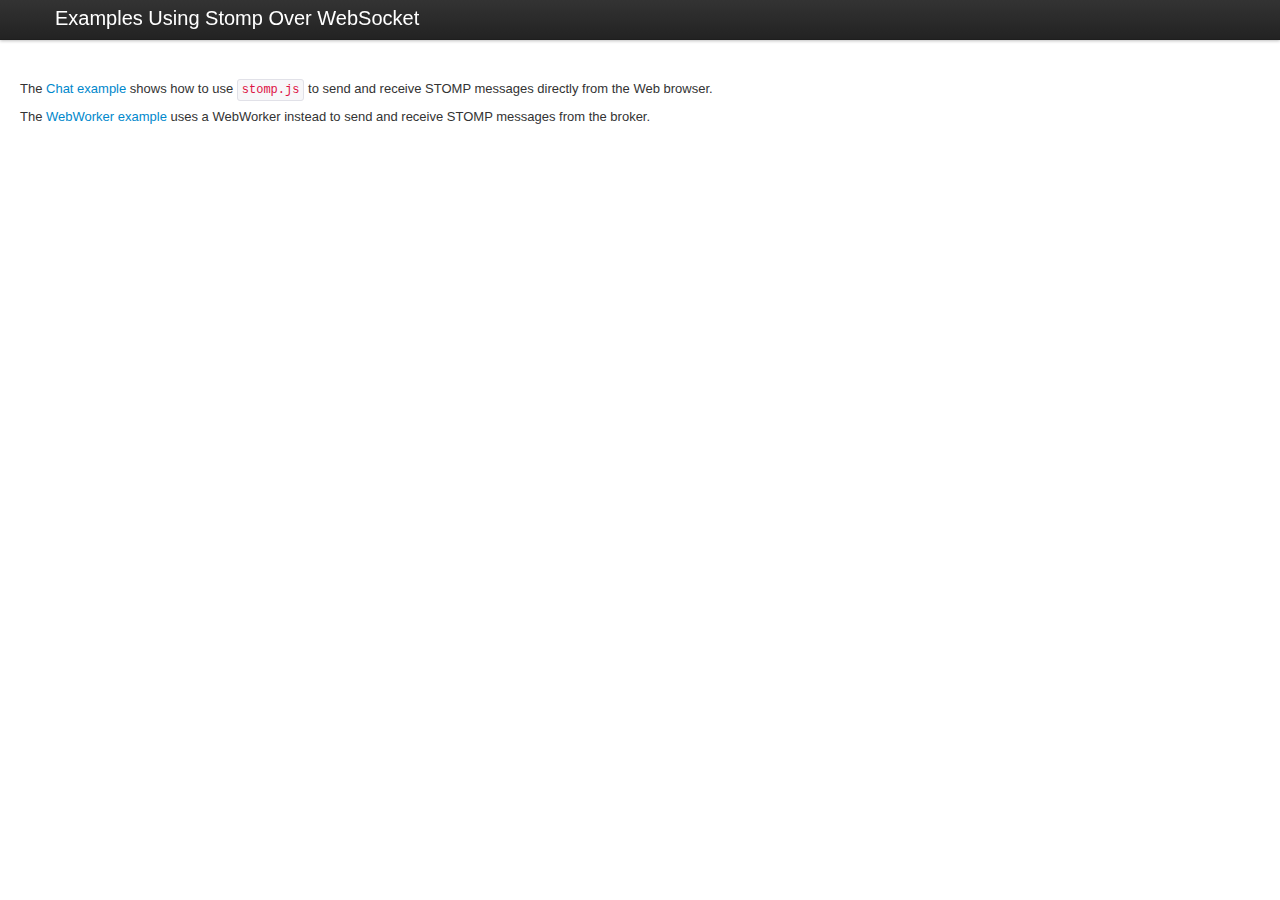
<file: src/main/webapp/bower_components/stomp-websocket/example/index.html>
<!DOCTYPE html>
<html lang="en">
  <head>
    <meta charset="utf-8">
    <title>Examples Using STOMP Over WebSockets</title>
    <!--[if lt IE 9]>
      <script src="http://html5shim.googlecode.com/svn/trunk/html5.js"></script>
    <![endif]-->
    <link href="css/bootstrap.min.css" rel="stylesheet">
    <link href="css/bootstrap.min.responsive.css" rel="stylesheet">
    <style type="text/css">
      body { padding-top: 80px; }
    </style>
  </head>

  <body>
    
    <div class="navbar navbar-fixed-top">
      <div class="navbar-inner">
        <div class="container">
          <a class="brand" href="#">Examples Using Stomp Over WebSocket</a>
        </div>
      </div>
    </div>

    <div class="container-fluid">
      <div class="row-fluid">
        <p>The <a href="/chat/">Chat example</a> shows how to use <code>stomp.js</code> to send and receive STOMP messages directly from the Web browser.</p>
        <p>The <a href="/webworker/">WebWorker example</a> uses a WebWorker instead to send and receive STOMP messages from the broker.</p>
      </div>
    </div>
  </body>
</html>
</file>
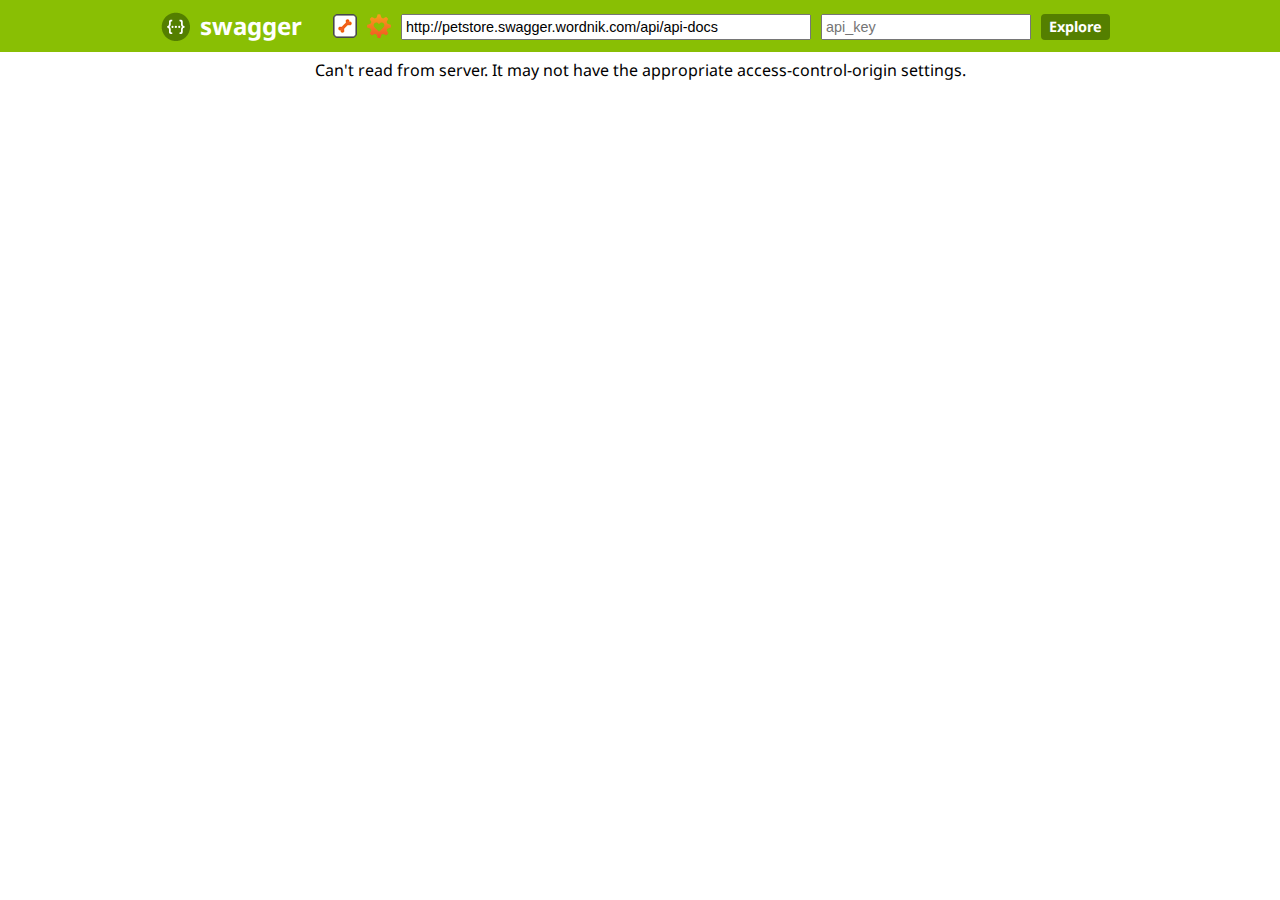
<file: src/main/webapp/bower_components/swagger-ui/dist/index.html>
<!DOCTYPE html>
<html>
<head>
  <title>Swagger UI</title>
  <link href='//fonts.googleapis.com/css?family=Droid+Sans:400,700' rel='stylesheet' type='text/css'/>
  <link href='css/reset.css' media='screen' rel='stylesheet' type='text/css'/>
  <link href='css/screen.css' media='screen' rel='stylesheet' type='text/css'/>
  <link href='css/reset.css' media='print' rel='stylesheet' type='text/css'/>
  <link href='css/screen.css' media='print' rel='stylesheet' type='text/css'/>
  <script type="text/javascript" src="lib/shred.bundle.js"></script>
  <script src='lib/jquery-1.8.0.min.js' type='text/javascript'></script>
  <script src='lib/jquery.slideto.min.js' type='text/javascript'></script>
  <script src='lib/jquery.wiggle.min.js' type='text/javascript'></script>
  <script src='lib/jquery.ba-bbq.min.js' type='text/javascript'></script>
  <script src='lib/handlebars-1.0.0.js' type='text/javascript'></script>
  <script src='lib/underscore-min.js' type='text/javascript'></script>
  <script src='lib/backbone-min.js' type='text/javascript'></script>
  <script src='lib/swagger.js' type='text/javascript'></script>
  <script src='swagger-ui.js' type='text/javascript'></script>
  <script src='lib/highlight.7.3.pack.js' type='text/javascript'></script>

  <!-- enabling this will enable oauth2 implicit scope support -->
  <script src='lib/swagger-oauth.js' type='text/javascript'></script>

  <script type="text/javascript">
    $(function () {
      window.swaggerUi = new SwaggerUi({
      url: "http://petstore.swagger.wordnik.com/api/api-docs",
      dom_id: "swagger-ui-container",
      supportedSubmitMethods: ['get', 'post', 'put', 'delete'],
      onComplete: function(swaggerApi, swaggerUi){
        log("Loaded SwaggerUI");

        if(typeof initOAuth == "function") {
          /*
          initOAuth({
            clientId: "your-client-id",
            realm: "your-realms",
            appName: "your-app-name"
          });
          */
        }
        $('pre code').each(function(i, e) {
          hljs.highlightBlock(e)
        });
      },
      onFailure: function(data) {
        log("Unable to Load SwaggerUI");
      },
      docExpansion: "none",
      sorter : "alpha"
    });

    $('#input_apiKey').change(function() {
      var key = $('#input_apiKey')[0].value;
      log("key: " + key);
      if(key && key.trim() != "") {
        log("added key " + key);
        window.authorizations.add("key", new ApiKeyAuthorization("api_key", key, "query"));
      }
    })
    window.swaggerUi.load();
  });
  </script>
</head>

<body class="swagger-section">
<div id='header'>
  <div class="swagger-ui-wrap">
    <a id="logo" href="http://swagger.wordnik.com">swagger</a>
    <form id='api_selector'>
      <div class='input icon-btn'>
        <img id="show-pet-store-icon" src="images/pet_store_api.png" title="Show Swagger Petstore Example Apis">
      </div>
      <div class='input icon-btn'>
        <img id="show-wordnik-dev-icon" src="images/wordnik_api.png" title="Show Wordnik Developer Apis">
      </div>
      <div class='input'><input placeholder="http://example.com/api" id="input_baseUrl" name="baseUrl" type="text"/></div>
      <div class='input'><input placeholder="api_key" id="input_apiKey" name="apiKey" type="text"/></div>
      <div class='input'><a id="explore" href="#">Explore</a></div>
    </form>
  </div>
</div>

<div id="message-bar" class="swagger-ui-wrap">&nbsp;</div>
<div id="swagger-ui-container" class="swagger-ui-wrap"></div>
</body>
</html>
</file>
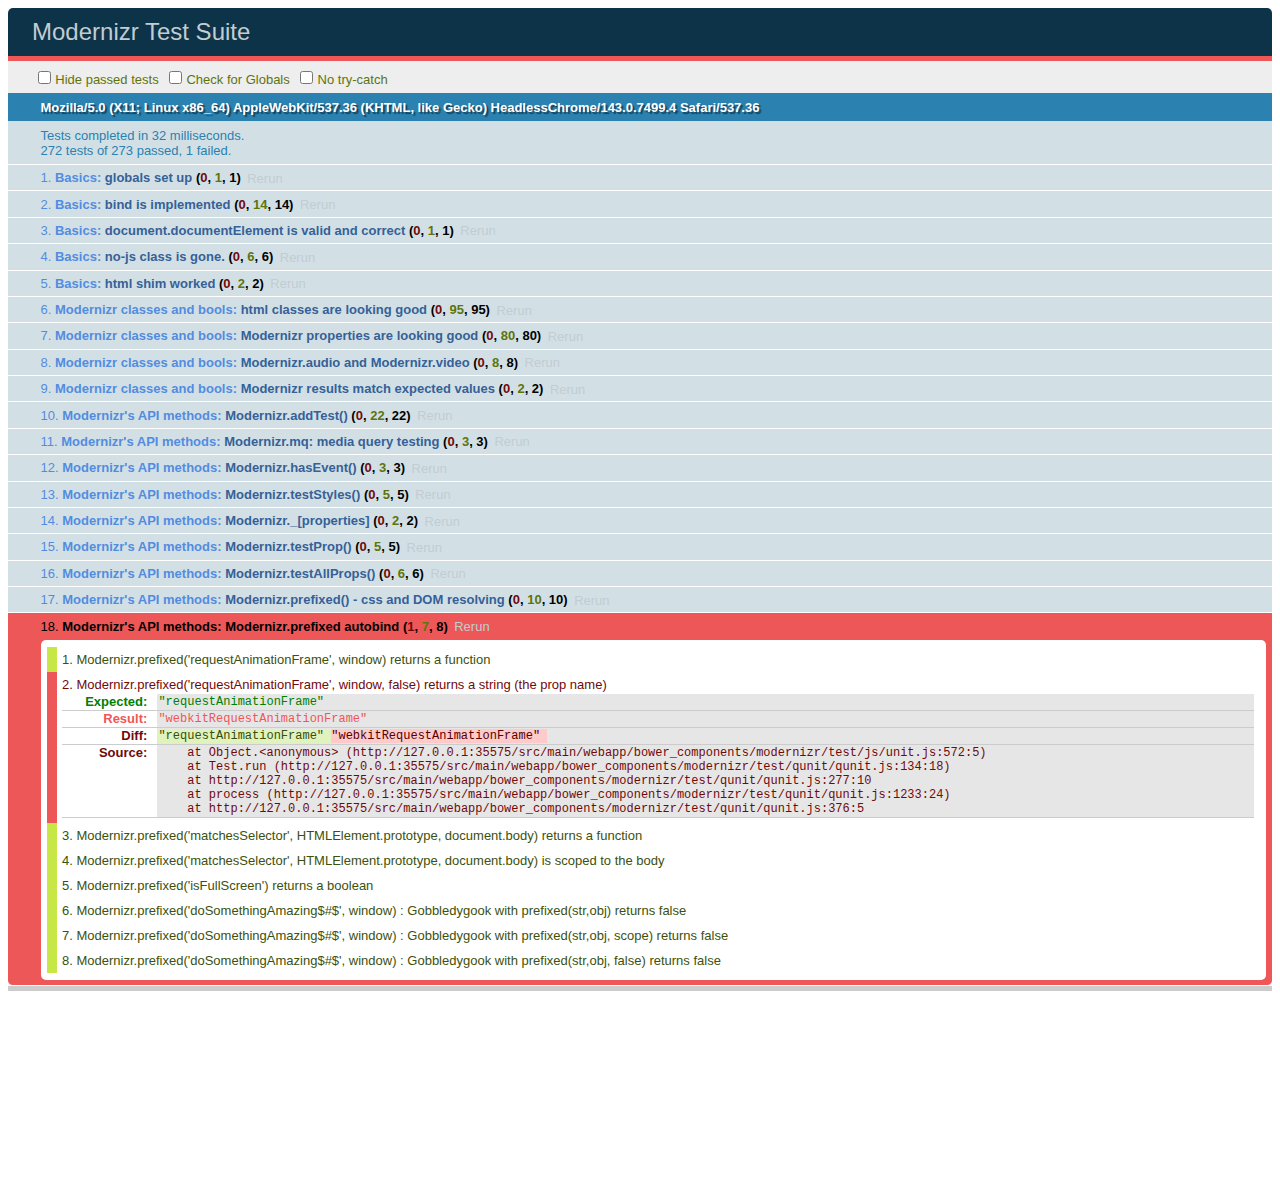
<file: src/main/webapp/bower_components/modernizr/test/basic.html>
<!DOCTYPE html>
<html class="+no-js no-js- no-js i-has-no-js">
<head>
  <meta charset="UTF-8">
  <title>Modernizr Test Suite</title>
  <link rel="stylesheet" href="qunit/qunit.css">
  <style>
     body { margin-bottom: 150px;}
     #testbed { font-family: Helvetica; color: #444; padding-bottom: 100px;}
     #testbed button { margin: 30px; font-size: 13px;}
     .data-notes, .offScreen { display:none;}
     table { width: 100%;}
     tbody tr:nth-child(even) td, tbody tr:nth-child(even) th {  border: 1px solid #ccc; border-left: 0; border-right: 0;}
     table td:nth-child(even), table th:nth-child(even) { background: #e6e6e6;}
     table tbody tr:hover td, table tbody tr:hover th { background: #e1e100!important;}
     td.wrong { background:red!important;}
     #html5section { visibility: hidden; }
     h1 label { display:none;}
     .output { padding: 0 0 0 16px;}
     .output ul { margin: 0;}
     .output li { color: #854747; }
     .output li.yes{color:#090;}
     .output li b{color:#000;}
     .output {font:14px/1.3 Inconsolata,Consolas,monospace;
                    -webkit-column-count: 5;
                       -moz-column-count: 5;
                            column-count: 5;}
      .output + .output { border-top: 5px solid #ccc; }
      textarea { width: 100%; min-height: 75px;}
      #caniusetrigger { font-size: 38px; font-family: monospace; display:block; }
  </style>

  <script src="https://raw.github.com/Modernizr/Modernizr/master/modernizr.js"></script>

  <script>window.Modernizr || document.write('<script src="../modernizr.js"><\/script>')</script>

  <script src="js/lib/polyfills.js"></script>
  <script src="js/lib/detect-global.js"></script>
  
  <script src="qunit/qunit.js"></script>
  <script src="js/lib/jquery-1.7b2.js"></script>
  
  <script src="js/setup.js"></script>
  
  <script src="js/unit.js"></script>
</head>
<body>
  <h1 id="qunit-header">Modernizr Test Suite</h1>
  <h2 id="qunit-banner"></h2>
  <div id="qunit-testrunner-toolbar"></div>
  <h2 id="qunit-userAgent"></h2>

  <ol id="qunit-tests"></ol>

  <div id="mod-output" class=output></div>
  <div id="mod-feattest-output" class=output></div>


  <br>
 
  <section><aside>this is an aside within a section</aside></section>
  
  
</body>
</html>
</file>
<file: src/main/webapp/bower_components/swagger-ui/dist/css/screen.css>
/* Original style from softwaremaniacs.org (c) Ivan Sagalaev <Maniac@SoftwareManiacs.Org> */
.swagger-section pre code {
  display: block;
  padding: 0.5em;
  background: #F0F0F0;
}
.swagger-section pre code,
.swagger-section pre .subst,
.swagger-section pre .tag .title,
.swagger-section pre .lisp .title,
.swagger-section pre .clojure .built_in,
.swagger-section pre .nginx .title {
  color: black;
}
.swagger-section pre .string,
.swagger-section pre .title,
.swagger-section pre .constant,
.swagger-section pre .parent,
.swagger-section pre .tag .value,
.swagger-section pre .rules .value,
.swagger-section pre .rules .value .number,
.swagger-section pre .preprocessor,
.swagger-section pre .ruby .symbol,
.swagger-section pre .ruby .symbol .string,
.swagger-section pre .aggregate,
.swagger-section pre .template_tag,
.swagger-section pre .django .variable,
.swagger-section pre .smalltalk .class,
.swagger-section pre .addition,
.swagger-section pre .flow,
.swagger-section pre .stream,
.swagger-section pre .bash .variable,
.swagger-section pre .apache .tag,
.swagger-section pre .apache .cbracket,
.swagger-section pre .tex .command,
.swagger-section pre .tex .special,
.swagger-section pre .erlang_repl .function_or_atom,
.swagger-section pre .markdown .header {
  color: #800;
}
.swagger-section pre .comment,
.swagger-section pre .annotation,
.swagger-section pre .template_comment,
.swagger-section pre .diff .header,
.swagger-section pre .chunk,
.swagger-section pre .markdown .blockquote {
  color: #888;
}
.swagger-section pre .number,
.swagger-section pre .date,
.swagger-section pre .regexp,
.swagger-section pre .literal,
.swagger-section pre .smalltalk .symbol,
.swagger-section pre .smalltalk .char,
.swagger-section pre .go .constant,
.swagger-section pre .change,
.swagger-section pre .markdown .bullet,
.swagger-section pre .markdown .link_url {
  color: #080;
}
.swagger-section pre .label,
.swagger-section pre .javadoc,
.swagger-section pre .ruby .string,
.swagger-section pre .decorator,
.swagger-section pre .filter .argument,
.swagger-section pre .localvars,
.swagger-section pre .array,
.swagger-section pre .attr_selector,
.swagger-section pre .important,
.swagger-section pre .pseudo,
.swagger-section pre .pi,
.swagger-section pre .doctype,
.swagger-section pre .deletion,
.swagger-section pre .envvar,
.swagger-section pre .shebang,
.swagger-section pre .apache .sqbracket,
.swagger-section pre .nginx .built_in,
.swagger-section pre .tex .formula,
.swagger-section pre .erlang_repl .reserved,
.swagger-section pre .prompt,
.swagger-section pre .markdown .link_label,
.swagger-section pre .vhdl .attribute,
.swagger-section pre .clojure .attribute,
.swagger-section pre .coffeescript .property {
  color: #8888ff;
}
.swagger-section pre .keyword,
.swagger-section pre .id,
.swagger-section pre .phpdoc,
.swagger-section pre .title,
.swagger-section pre .built_in,
.swagger-section pre .aggregate,
.swagger-section pre .css .tag,
.swagger-section pre .javadoctag,
.swagger-section pre .phpdoc,
.swagger-section pre .yardoctag,
.swagger-section pre .smalltalk .class,
.swagger-section pre .winutils,
.swagger-section pre .bash .variable,
.swagger-section pre .apache .tag,
.swagger-section pre .go .typename,
.swagger-section pre .tex .command,
.swagger-section pre .markdown .strong,
.swagger-section pre .request,
.swagger-section pre .status {
  font-weight: bold;
}
.swagger-section pre .markdown .emphasis {
  font-style: italic;
}
.swagger-section pre .nginx .built_in {
  font-weight: normal;
}
.swagger-section pre .coffeescript .javascript,
.swagger-section pre .javascript .xml,
.swagger-section pre .tex .formula,
.swagger-section pre .xml .javascript,
.swagger-section pre .xml .vbscript,
.swagger-section pre .xml .css,
.swagger-section pre .xml .cdata {
  opacity: 0.5;
}
.swagger-section .swagger-ui-wrap {
  line-height: 1;
  font-family: "Droid Sans", sans-serif;
  max-width: 960px;
  margin-left: auto;
  margin-right: auto;
}
.swagger-section .swagger-ui-wrap b,
.swagger-section .swagger-ui-wrap strong {
  font-family: "Droid Sans", sans-serif;
  font-weight: bold;
}
.swagger-section .swagger-ui-wrap q,
.swagger-section .swagger-ui-wrap blockquote {
  quotes: none;
}
.swagger-section .swagger-ui-wrap p {
  line-height: 1.4em;
  padding: 0 0 10px;
  color: #333333;
}
.swagger-section .swagger-ui-wrap q:before,
.swagger-section .swagger-ui-wrap q:after,
.swagger-section .swagger-ui-wrap blockquote:before,
.swagger-section .swagger-ui-wrap blockquote:after {
  content: none;
}
.swagger-section .swagger-ui-wrap .heading_with_menu h1,
.swagger-section .swagger-ui-wrap .heading_with_menu h2,
.swagger-section .swagger-ui-wrap .heading_with_menu h3,
.swagger-section .swagger-ui-wrap .heading_with_menu h4,
.swagger-section .swagger-ui-wrap .heading_with_menu h5,
.swagger-section .swagger-ui-wrap .heading_with_menu h6 {
  display: block;
  clear: none;
  float: left;
  -moz-box-sizing: border-box;
  -webkit-box-sizing: border-box;
  -ms-box-sizing: border-box;
  box-sizing: border-box;
  width: 60%;
}
.swagger-section .swagger-ui-wrap table {
  border-collapse: collapse;
  border-spacing: 0;
}
.swagger-section .swagger-ui-wrap table thead tr th {
  padding: 5px;
  font-size: 0.9em;
  color: #666666;
  border-bottom: 1px solid #999999;
}
.swagger-section .swagger-ui-wrap table tbody tr:last-child td {
  border-bottom: none;
}
.swagger-section .swagger-ui-wrap table tbody tr.offset {
  background-color: #f0f0f0;
}
.swagger-section .swagger-ui-wrap table tbody tr td {
  padding: 6px;
  font-size: 0.9em;
  border-bottom: 1px solid #cccccc;
  vertical-align: top;
  line-height: 1.3em;
}
.swagger-section .swagger-ui-wrap ol {
  margin: 0px 0 10px;
  padding: 0 0 0 18px;
  list-style-type: decimal;
}
.swagger-section .swagger-ui-wrap ol li {
  padding: 5px 0px;
  font-size: 0.9em;
  color: #333333;
}
.swagger-section .swagger-ui-wrap ol,
.swagger-section .swagger-ui-wrap ul {
  list-style: none;
}
.swagger-section .swagger-ui-wrap h1 a,
.swagger-section .swagger-ui-wrap h2 a,
.swagger-section .swagger-ui-wrap h3 a,
.swagger-section .swagger-ui-wrap h4 a,
.swagger-section .swagger-ui-wrap h5 a,
.swagger-section .swagger-ui-wrap h6 a {
  text-decoration: none;
}
.swagger-section .swagger-ui-wrap h1 a:hover,
.swagger-section .swagger-ui-wrap h2 a:hover,
.swagger-section .swagger-ui-wrap h3 a:hover,
.swagger-section .swagger-ui-wrap h4 a:hover,
.swagger-section .swagger-ui-wrap h5 a:hover,
.swagger-section .swagger-ui-wrap h6 a:hover {
  text-decoration: underline;
}
.swagger-section .swagger-ui-wrap h1 span.divider,
.swagger-section .swagger-ui-wrap h2 span.divider,
.swagger-section .swagger-ui-wrap h3 span.divider,
.swagger-section .swagger-ui-wrap h4 span.divider,
.swagger-section .swagger-ui-wrap h5 span.divider,
.swagger-section .swagger-ui-wrap h6 span.divider {
  color: #aaaaaa;
}
.swagger-section .swagger-ui-wrap a {
  color: #547f00;
}
.swagger-section .swagger-ui-wrap a img {
  border: none;
}
.swagger-section .swagger-ui-wrap article,
.swagger-section .swagger-ui-wrap aside,
.swagger-section .swagger-ui-wrap details,
.swagger-section .swagger-ui-wrap figcaption,
.swagger-section .swagger-ui-wrap figure,
.swagger-section .swagger-ui-wrap footer,
.swagger-section .swagger-ui-wrap header,
.swagger-section .swagger-ui-wrap hgroup,
.swagger-section .swagger-ui-wrap menu,
.swagger-section .swagger-ui-wrap nav,
.swagger-section .swagger-ui-wrap section,
.swagger-section .swagger-ui-wrap summary {
  display: block;
}
.swagger-section .swagger-ui-wrap pre {
  font-family: "Anonymous Pro", "Menlo", "Consolas", "Bitstream Vera Sans Mono", "Courier New", monospace;
  background-color: #fcf6db;
  border: 1px solid #e5e0c6;
  padding: 10px;
}
.swagger-section .swagger-ui-wrap pre code {
  line-height: 1.6em;
  background: none;
}
.swagger-section .swagger-ui-wrap .content > .content-type > div > label {
  clear: both;
  display: block;
  color: #0F6AB4;
  font-size: 1.1em;
  margin: 0;
  padding: 15px 0 5px;
}
.swagger-section .swagger-ui-wrap .content pre {
  font-size: 12px;
  margin-top: 5px;
  padding: 5px;
}
.swagger-section .swagger-ui-wrap .icon-btn {
  cursor: pointer;
}
.swagger-section .swagger-ui-wrap .info_title {
  padding-bottom: 10px;
  font-weight: bold;
  font-size: 25px;
}
.swagger-section .swagger-ui-wrap p.big,
.swagger-section .swagger-ui-wrap div.big p {
  font-size: 1em;
  margin-bottom: 10px;
}
.swagger-section .swagger-ui-wrap form.fullwidth ol li.string input,
.swagger-section .swagger-ui-wrap form.fullwidth ol li.url input,
.swagger-section .swagger-ui-wrap form.fullwidth ol li.text textarea,
.swagger-section .swagger-ui-wrap form.fullwidth ol li.numeric input {
  width: 500px !important;
}
.swagger-section .swagger-ui-wrap .info_license {
  padding-bottom: 5px;
}
.swagger-section .swagger-ui-wrap .info_tos {
  padding-bottom: 5px;
}
.swagger-section .swagger-ui-wrap .message-fail {
  color: #cc0000;
}
.swagger-section .swagger-ui-wrap .info_contact {
  padding-bottom: 5px;
}
.swagger-section .swagger-ui-wrap .info_description {
  padding-bottom: 10px;
  font-size: 15px;
}
.swagger-section .swagger-ui-wrap .markdown ol li,
.swagger-section .swagger-ui-wrap .markdown ul li {
  padding: 3px 0px;
  line-height: 1.4em;
  color: #333333;
}
.swagger-section .swagger-ui-wrap form.formtastic fieldset.inputs ol li.string input,
.swagger-section .swagger-ui-wrap form.formtastic fieldset.inputs ol li.url input,
.swagger-section .swagger-ui-wrap form.formtastic fieldset.inputs ol li.numeric input {
  display: block;
  padding: 4px;
  width: auto;
  clear: both;
}
.swagger-section .swagger-ui-wrap form.formtastic fieldset.inputs ol li.string input.title,
.swagger-section .swagger-ui-wrap form.formtastic fieldset.inputs ol li.url input.title,
.swagger-section .swagger-ui-wrap form.formtastic fieldset.inputs ol li.numeric input.title {
  font-size: 1.3em;
}
.swagger-section .swagger-ui-wrap table.fullwidth {
  width: 100%;
}
.swagger-section .swagger-ui-wrap .model-signature {
  font-family: "Droid Sans", sans-serif;
  font-size: 1em;
  line-height: 1.5em;
}
.swagger-section .swagger-ui-wrap .model-signature .signature-nav a {
  text-decoration: none;
  color: #AAA;
}
.swagger-section .swagger-ui-wrap .model-signature .signature-nav a:hover {
  text-decoration: underline;
  color: black;
}
.swagger-section .swagger-ui-wrap .model-signature .signature-nav .selected {
  color: black;
  text-decoration: none;
}
.swagger-section .swagger-ui-wrap .model-signature .propType {
  color: #5555aa;
}
.swagger-section .swagger-ui-wrap .model-signature pre:hover {
  background-color: #ffffdd;
}
.swagger-section .swagger-ui-wrap .model-signature pre {
  font-size: .85em;
  line-height: 1.2em;
  overflow: auto;
  max-height: 200px;
  cursor: pointer;
}
.swagger-section .swagger-ui-wrap .model-signature ul.signature-nav {
  display: block;
  margin: 0;
  padding: 0;
}
.swagger-section .swagger-ui-wrap .model-signature ul.signature-nav li:last-child {
  padding-right: 0;
  border-right: none;
}
.swagger-section .swagger-ui-wrap .model-signature ul.signature-nav li {
  float: left;
  margin: 0 5px 5px 0;
  padding: 2px 5px 2px 0;
  border-right: 1px solid #ddd;
}
.swagger-section .swagger-ui-wrap .model-signature .propOpt {
  color: #555;
}
.swagger-section .swagger-ui-wrap .model-signature .snippet small {
  font-size: 0.75em;
}
.swagger-section .swagger-ui-wrap .model-signature .propOptKey {
  font-style: italic;
}
.swagger-section .swagger-ui-wrap .model-signature .description .strong {
  font-weight: bold;
  color: #000;
  font-size: .9em;
}
.swagger-section .swagger-ui-wrap .model-signature .description div {
  font-size: 0.9em;
  line-height: 1.5em;
  margin-left: 1em;
}
.swagger-section .swagger-ui-wrap .model-signature .description .stronger {
  font-weight: bold;
  color: #000;
}
.swagger-section .swagger-ui-wrap .model-signature .propName {
  font-weight: bold;
}
.swagger-section .swagger-ui-wrap .model-signature .signature-container {
  clear: both;
}
.swagger-section .swagger-ui-wrap .body-textarea {
  width: 300px;
  height: 100px;
  border: 1px solid #aaa;
}
.swagger-section .swagger-ui-wrap .markdown p code,
.swagger-section .swagger-ui-wrap .markdown li code {
  font-family: "Anonymous Pro", "Menlo", "Consolas", "Bitstream Vera Sans Mono", "Courier New", monospace;
  background-color: #f0f0f0;
  color: black;
  padding: 1px 3px;
}
.swagger-section .swagger-ui-wrap .required {
  font-weight: bold;
}
.swagger-section .swagger-ui-wrap input.parameter {
  width: 300px;
  border: 1px solid #aaa;
}
.swagger-section .swagger-ui-wrap h1 {
  color: black;
  font-size: 1.5em;
  line-height: 1.3em;
  padding: 10px 0 10px 0;
  font-family: "Droid Sans", sans-serif;
  font-weight: bold;
}
.swagger-section .swagger-ui-wrap .heading_with_menu {
  float: none;
  clear: both;
  overflow: hidden;
  display: block;
}
.swagger-section .swagger-ui-wrap .heading_with_menu ul {
  display: block;
  clear: none;
  float: right;
  -moz-box-sizing: border-box;
  -webkit-box-sizing: border-box;
  -ms-box-sizing: border-box;
  box-sizing: border-box;
  margin-top: 10px;
}
.swagger-section .swagger-ui-wrap h2 {
  color: black;
  font-size: 1.3em;
  padding: 10px 0 10px 0;
}
.swagger-section .swagger-ui-wrap h2 a {
  color: black;
}
.swagger-section .swagger-ui-wrap h2 span.sub {
  font-size: 0.7em;
  color: #999999;
  font-style: italic;
}
.swagger-section .swagger-ui-wrap h2 span.sub a {
  color: #777777;
}
.swagger-section .swagger-ui-wrap span.weak {
  color: #666666;
}
.swagger-section .swagger-ui-wrap .message-success {
  color: #89BF04;
}
.swagger-section .swagger-ui-wrap caption,
.swagger-section .swagger-ui-wrap th,
.swagger-section .swagger-ui-wrap td {
  text-align: left;
  font-weight: normal;
  vertical-align: middle;
}
.swagger-section .swagger-ui-wrap .code {
  font-family: "Anonymous Pro", "Menlo", "Consolas", "Bitstream Vera Sans Mono", "Courier New", monospace;
}
.swagger-section .swagger-ui-wrap form.formtastic fieldset.inputs ol li.text textarea {
  font-family: "Droid Sans", sans-serif;
  height: 250px;
  padding: 4px;
  display: block;
  clear: both;
}
.swagger-section .swagger-ui-wrap form.formtastic fieldset.inputs ol li.select select {
  display: block;
  clear: both;
}
.swagger-section .swagger-ui-wrap form.formtastic fieldset.inputs ol li.boolean {
  float: none;
  clear: both;
  overflow: hidden;
  display: block;
}
.swagger-section .swagger-ui-wrap form.formtastic fieldset.inputs ol li.boolean label {
  display: block;
  float: left;
  clear: none;
  margin: 0;
  padding: 0;
}
.swagger-section .swagger-ui-wrap form.formtastic fieldset.inputs ol li.boolean input {
  display: block;
  float: left;
  clear: none;
  margin: 0 5px 0 0;
}
.swagger-section .swagger-ui-wrap form.formtastic fieldset.inputs ol li.required label {
  color: black;
}
.swagger-section .swagger-ui-wrap form.formtastic fieldset.inputs ol li label {
  display: block;
  clear: both;
  width: auto;
  padding: 0 0 3px;
  color: #666666;
}
.swagger-section .swagger-ui-wrap form.formtastic fieldset.inputs ol li label abbr {
  padding-left: 3px;
  color: #888888;
}
.swagger-section .swagger-ui-wrap form.formtastic fieldset.inputs ol li p.inline-hints {
  margin-left: 0;
  font-style: italic;
  font-size: 0.9em;
  margin: 0;
}
.swagger-section .swagger-ui-wrap form.formtastic fieldset.buttons {
  margin: 0;
  padding: 0;
}
.swagger-section .swagger-ui-wrap span.blank,
.swagger-section .swagger-ui-wrap span.empty {
  color: #888888;
  font-style: italic;
}
.swagger-section .swagger-ui-wrap .markdown h3 {
  color: #547f00;
}
.swagger-section .swagger-ui-wrap .markdown h4 {
  color: #666666;
}
.swagger-section .swagger-ui-wrap .markdown pre {
  font-family: "Anonymous Pro", "Menlo", "Consolas", "Bitstream Vera Sans Mono", "Courier New", monospace;
  background-color: #fcf6db;
  border: 1px solid #e5e0c6;
  padding: 10px;
  margin: 0 0 10px 0;
}
.swagger-section .swagger-ui-wrap .markdown pre code {
  line-height: 1.6em;
}
.swagger-section .swagger-ui-wrap div.gist {
  margin: 20px 0 25px 0 !important;
}
.swagger-section .swagger-ui-wrap ul#resources {
  font-family: "Droid Sans", sans-serif;
  font-size: 0.9em;
}
.swagger-section .swagger-ui-wrap ul#resources li.resource {
  border-bottom: 1px solid #dddddd;
}
.swagger-section .swagger-ui-wrap ul#resources li.resource:hover div.heading h2 a,
.swagger-section .swagger-ui-wrap ul#resources li.resource.active div.heading h2 a {
  color: black;
}
.swagger-section .swagger-ui-wrap ul#resources li.resource:hover div.heading ul.options li a,
.swagger-section .swagger-ui-wrap ul#resources li.resource.active div.heading ul.options li a {
  color: #555555;
}
.swagger-section .swagger-ui-wrap ul#resources li.resource:last-child {
  border-bottom: none;
}
.swagger-section .swagger-ui-wrap ul#resources li.resource div.heading {
  border: 1px solid transparent;
  float: none;
  clear: both;
  overflow: hidden;
  display: block;
}
.swagger-section .swagger-ui-wrap ul#resources li.resource div.heading ul.options {
  overflow: hidden;
  padding: 0;
  display: block;
  clear: none;
  float: right;
  margin: 14px 10px 0 0;
}
.swagger-section .swagger-ui-wrap ul#resources li.resource div.heading ul.options li {
  float: left;
  clear: none;
  margin: 0;
  padding: 2px 10px;
  border-right: 1px solid #dddddd;
  color: #666666;
  font-size: 0.9em;
}
.swagger-section .swagger-ui-wrap ul#resources li.resource div.heading ul.options li a {
  color: #aaaaaa;
  text-decoration: none;
}
.swagger-section .swagger-ui-wrap ul#resources li.resource div.heading ul.options li a:hover {
  text-decoration: underline;
  color: black;
}
.swagger-section .swagger-ui-wrap ul#resources li.resource div.heading ul.options li a:hover,
.swagger-section .swagger-ui-wrap ul#resources li.resource div.heading ul.options li a:active,
.swagger-section .swagger-ui-wrap ul#resources li.resource div.heading ul.options li a.active {
  text-decoration: underline;
}
.swagger-section .swagger-ui-wrap ul#resources li.resource div.heading ul.options li:first-child,
.swagger-section .swagger-ui-wrap ul#resources li.resource div.heading ul.options li.first {
  padding-left: 0;
}
.swagger-section .swagger-ui-wrap ul#resources li.resource div.heading ul.options li:last-child,
.swagger-section .swagger-ui-wrap ul#resources li.resource div.heading ul.options li.last {
  padding-right: 0;
  border-right: none;
}
.swagger-section .swagger-ui-wrap ul#resources li.resource div.heading ul.options:first-child,
.swagger-section .swagger-ui-wrap ul#resources li.resource div.heading ul.options.first {
  padding-left: 0;
}
.swagger-section .swagger-ui-wrap ul#resources li.resource div.heading h2 {
  color: #999999;
  padding-left: 0;
  display: block;
  clear: none;
  float: left;
  font-family: "Droid Sans", sans-serif;
  font-weight: bold;
}
.swagger-section .swagger-ui-wrap ul#resources li.resource div.heading h2 a {
  color: #999999;
}
.swagger-section .swagger-ui-wrap ul#resources li.resource div.heading h2 a:hover {
  color: black;
}
.swagger-section .swagger-ui-wrap ul#resources li.resource ul.endpoints li.endpoint ul.operations li.operation {
  float: none;
  clear: both;
  overflow: hidden;
  display: block;
  margin: 0 0 10px;
  padding: 0;
}
.swagger-section .swagger-ui-wrap ul#resources li.resource ul.endpoints li.endpoint ul.operations li.operation div.heading {
  float: none;
  clear: both;
  overflow: hidden;
  display: block;
  margin: 0;
  padding: 0;
}
.swagger-section .swagger-ui-wrap ul#resources li.resource ul.endpoints li.endpoint ul.operations li.operation div.heading h3 {
  display: block;
  clear: none;
  float: left;
  width: auto;
  margin: 0;
  padding: 0;
  line-height: 1.1em;
  color: black;
}
.swagger-section .swagger-ui-wrap ul#resources li.resource ul.endpoints li.endpoint ul.operations li.operation div.heading h3 span.path {
  padding-left: 10px;
}
.swagger-section .swagger-ui-wrap ul#resources li.resource ul.endpoints li.endpoint ul.operations li.operation div.heading h3 span.path a {
  color: black;
  text-decoration: none;
}
.swagger-section .swagger-ui-wrap ul#resources li.resource ul.endpoints li.endpoint ul.operations li.operation div.heading h3 span.path a:hover {
  text-decoration: underline;
}
.swagger-section .swagger-ui-wrap ul#resources li.resource ul.endpoints li.endpoint ul.operations li.operation div.heading h3 span.http_method a {
  text-transform: uppercase;
  text-decoration: none;
  color: white;
  display: inline-block;
  width: 50px;
  font-size: 0.7em;
  text-align: center;
  padding: 7px 0 4px;
  -moz-border-radius: 2px;
  -webkit-border-radius: 2px;
  -o-border-radius: 2px;
  -ms-border-radius: 2px;
  -khtml-border-radius: 2px;
  border-radius: 2px;
}
.swagger-section .swagger-ui-wrap ul#resources li.resource ul.endpoints li.endpoint ul.operations li.operation div.heading h3 span {
  margin: 0;
  padding: 0;
}
.swagger-section .swagger-ui-wrap ul#resources li.resource ul.endpoints li.endpoint ul.operations li.operation div.heading ul.options {
  overflow: hidden;
  padding: 0;
  display: block;
  clear: none;
  float: right;
  margin: 6px 10px 0 0;
}
.swagger-section .swagger-ui-wrap ul#resources li.resource ul.endpoints li.endpoint ul.operations li.operation div.heading ul.options li {
  float: left;
  clear: none;
  margin: 0;
  padding: 2px 10px;
  font-size: 0.9em;
}
.swagger-section .swagger-ui-wrap ul#resources li.resource ul.endpoints li.endpoint ul.operations li.operation div.heading ul.options li a {
  text-decoration: none;
}
.swagger-section .swagger-ui-wrap ul#resources li.resource ul.endpoints li.endpoint ul.operations li.operation div.heading ul.options li.access {
  color: black;
}
.swagger-section .swagger-ui-wrap ul#resources li.resource ul.endpoints li.endpoint ul.operations li.operation div.content {
  border-top: none;
  padding: 10px;
  -moz-border-radius-bottomleft: 6px;
  -webkit-border-bottom-left-radius: 6px;
  -o-border-bottom-left-radius: 6px;
  -ms-border-bottom-left-radius: 6px;
  -khtml-border-bottom-left-radius: 6px;
  border-bottom-left-radius: 6px;
  -moz-border-radius-bottomright: 6px;
  -webkit-border-bottom-right-radius: 6px;
  -o-border-bottom-right-radius: 6px;
  -ms-border-bottom-right-radius: 6px;
  -khtml-border-bottom-right-radius: 6px;
  border-bottom-right-radius: 6px;
  margin: 0 0 20px;
}
.swagger-section .swagger-ui-wrap ul#resources li.resource ul.endpoints li.endpoint ul.operations li.operation div.content h4 {
  font-size: 1.1em;
  margin: 0;
  padding: 15px 0 5px;
}
.swagger-section .swagger-ui-wrap ul#resources li.resource ul.endpoints li.endpoint ul.operations li.operation div.content div.sandbox_header {
  float: none;
  clear: both;
  overflow: hidden;
  display: block;
}
.swagger-section .swagger-ui-wrap ul#resources li.resource ul.endpoints li.endpoint ul.operations li.operation div.content div.sandbox_header a {
  padding: 4px 0 0 10px;
  display: inline-block;
  font-size: 0.9em;
}
.swagger-section .swagger-ui-wrap ul#resources li.resource ul.endpoints li.endpoint ul.operations li.operation div.content div.sandbox_header input.submit {
  display: block;
  clear: none;
  float: left;
  padding: 6px 8px;
}
.swagger-section .swagger-ui-wrap ul#resources li.resource ul.endpoints li.endpoint ul.operations li.operation div.content div.sandbox_header span.response_throbber {
  background-image: url('../images/throbber.gif');
  width: 128px;
  height: 16px;
  display: block;
  clear: none;
  float: right;
}
.swagger-section .swagger-ui-wrap ul#resources li.resource ul.endpoints li.endpoint ul.operations li.operation div.content form input[type='text'].error {
  outline: 2px solid black;
  outline-color: #cc0000;
}
.swagger-section .swagger-ui-wrap ul#resources li.resource ul.endpoints li.endpoint ul.operations li.operation div.content div.response div.block pre {
  font-family: "Anonymous Pro", "Menlo", "Consolas", "Bitstream Vera Sans Mono", "Courier New", monospace;
  padding: 10px;
  font-size: 0.9em;
  max-height: 400px;
  overflow-y: auto;
}
.swagger-section .swagger-ui-wrap ul#resources li.resource ul.endpoints li.endpoint ul.operations li.operation.put div.heading {
  background-color: #f9f2e9;
  border: 1px solid #f0e0ca;
}
.swagger-section .swagger-ui-wrap ul#resources li.resource ul.endpoints li.endpoint ul.operations li.operation.put div.heading h3 span.http_method a {
  background-color: #c5862b;
}
.swagger-section .swagger-ui-wrap ul#resources li.resource ul.endpoints li.endpoint ul.operations li.operation.put div.heading ul.options li {
  border-right: 1px solid #dddddd;
  border-right-color: #f0e0ca;
  color: #c5862b;
}
.swagger-section .swagger-ui-wrap ul#resources li.resource ul.endpoints li.endpoint ul.operations li.operation.put div.heading ul.options li a {
  color: #c5862b;
}
.swagger-section .swagger-ui-wrap ul#resources li.resource ul.endpoints li.endpoint ul.operations li.operation.put div.content {
  background-color: #faf5ee;
  border: 1px solid #f0e0ca;
}
.swagger-section .swagger-ui-wrap ul#resources li.resource ul.endpoints li.endpoint ul.operations li.operation.put div.content h4 {
  color: #c5862b;
}
.swagger-section .swagger-ui-wrap ul#resources li.resource ul.endpoints li.endpoint ul.operations li.operation.put div.content div.sandbox_header a {
  color: #dcb67f;
}
.swagger-section .swagger-ui-wrap ul#resources li.resource ul.endpoints li.endpoint ul.operations li.operation.head div.heading {
  background-color: #fcffcd;
  border: 1px solid black;
  border-color: #ffd20f;
}
.swagger-section .swagger-ui-wrap ul#resources li.resource ul.endpoints li.endpoint ul.operations li.operation.head div.heading h3 span.http_method a {
  text-transform: uppercase;
  background-color: #ffd20f;
}
.swagger-section .swagger-ui-wrap ul#resources li.resource ul.endpoints li.endpoint ul.operations li.operation.head div.heading ul.options li {
  border-right: 1px solid #dddddd;
  border-right-color: #ffd20f;
  color: #ffd20f;
}
.swagger-section .swagger-ui-wrap ul#resources li.resource ul.endpoints li.endpoint ul.operations li.operation.head div.heading ul.options li a {
  color: #ffd20f;
}
.swagger-section .swagger-ui-wrap ul#resources li.resource ul.endpoints li.endpoint ul.operations li.operation.head div.content {
  background-color: #fcffcd;
  border: 1px solid black;
  border-color: #ffd20f;
}
.swagger-section .swagger-ui-wrap ul#resources li.resource ul.endpoints li.endpoint ul.operations li.operation.head div.content h4 {
  color: #ffd20f;
}
.swagger-section .swagger-ui-wrap ul#resources li.resource ul.endpoints li.endpoint ul.operations li.operation.head div.content div.sandbox_header a {
  color: #6fc992;
}
.swagger-section .swagger-ui-wrap ul#resources li.resource ul.endpoints li.endpoint ul.operations li.operation.delete div.heading {
  background-color: #f5e8e8;
  border: 1px solid #e8c6c7;
}
.swagger-section .swagger-ui-wrap ul#resources li.resource ul.endpoints li.endpoint ul.operations li.operation.delete div.heading h3 span.http_method a {
  text-transform: uppercase;
  background-color: #a41e22;
}
.swagger-section .swagger-ui-wrap ul#resources li.resource ul.endpoints li.endpoint ul.operations li.operation.delete div.heading ul.options li {
  border-right: 1px solid #dddddd;
  border-right-color: #e8c6c7;
  color: #a41e22;
}
.swagger-section .swagger-ui-wrap ul#resources li.resource ul.endpoints li.endpoint ul.operations li.operation.delete div.heading ul.options li a {
  color: #a41e22;
}
.swagger-section .swagger-ui-wrap ul#resources li.resource ul.endpoints li.endpoint ul.operations li.operation.delete div.content {
  background-color: #f7eded;
  border: 1px solid #e8c6c7;
}
.swagger-section .swagger-ui-wrap ul#resources li.resource ul.endpoints li.endpoint ul.operations li.operation.delete div.content h4 {
  color: #a41e22;
}
.swagger-section .swagger-ui-wrap ul#resources li.resource ul.endpoints li.endpoint ul.operations li.operation.delete div.content div.sandbox_header a {
  color: #c8787a;
}
.swagger-section .swagger-ui-wrap ul#resources li.resource ul.endpoints li.endpoint ul.operations li.operation.post div.heading {
  background-color: #e7f6ec;
  border: 1px solid #c3e8d1;
}
.swagger-section .swagger-ui-wrap ul#resources li.resource ul.endpoints li.endpoint ul.operations li.operation.post div.heading h3 span.http_method a {
  background-color: #10a54a;
}
.swagger-section .swagger-ui-wrap ul#resources li.resource ul.endpoints li.endpoint ul.operations li.operation.post div.heading ul.options li {
  border-right: 1px solid #dddddd;
  border-right-color: #c3e8d1;
  color: #10a54a;
}
.swagger-section .swagger-ui-wrap ul#resources li.resource ul.endpoints li.endpoint ul.operations li.operation.post div.heading ul.options li a {
  color: #10a54a;
}
.swagger-section .swagger-ui-wrap ul#resources li.resource ul.endpoints li.endpoint ul.operations li.operation.post div.content {
  background-color: #ebf7f0;
  border: 1px solid #c3e8d1;
}
.swagger-section .swagger-ui-wrap ul#resources li.resource ul.endpoints li.endpoint ul.operations li.operation.post div.content h4 {
  color: #10a54a;
}
.swagger-section .swagger-ui-wrap ul#resources li.resource ul.endpoints li.endpoint ul.operations li.operation.post div.content div.sandbox_header a {
  color: #6fc992;
}
.swagger-section .swagger-ui-wrap ul#resources li.resource ul.endpoints li.endpoint ul.operations li.operation.patch div.heading {
  background-color: #FCE9E3;
  border: 1px solid #F5D5C3;
}
.swagger-section .swagger-ui-wrap ul#resources li.resource ul.endpoints li.endpoint ul.operations li.operation.patch div.heading h3 span.http_method a {
  background-color: #D38042;
}
.swagger-section .swagger-ui-wrap ul#resources li.resource ul.endpoints li.endpoint ul.operations li.operation.patch div.heading ul.options li {
  border-right: 1px solid #dddddd;
  border-right-color: #f0cecb;
  color: #D38042;
}
.swagger-section .swagger-ui-wrap ul#resources li.resource ul.endpoints li.endpoint ul.operations li.operation.patch div.heading ul.options li a {
  color: #D38042;
}
.swagger-section .swagger-ui-wrap ul#resources li.resource ul.endpoints li.endpoint ul.operations li.operation.patch div.content {
  background-color: #faf0ef;
  border: 1px solid #f0cecb;
}
.swagger-section .swagger-ui-wrap ul#resources li.resource ul.endpoints li.endpoint ul.operations li.operation.patch div.content h4 {
  color: #D38042;
}
.swagger-section .swagger-ui-wrap ul#resources li.resource ul.endpoints li.endpoint ul.operations li.operation.patch div.content div.sandbox_header a {
  color: #dcb67f;
}
.swagger-section .swagger-ui-wrap ul#resources li.resource ul.endpoints li.endpoint ul.operations li.operation.get div.heading {
  background-color: #e7f0f7;
  border: 1px solid #c3d9ec;
}
.swagger-section .swagger-ui-wrap ul#resources li.resource ul.endpoints li.endpoint ul.operations li.operation.get div.heading h3 span.http_method a {
  background-color: #0f6ab4;
}
.swagger-section .swagger-ui-wrap ul#resources li.resource ul.endpoints li.endpoint ul.operations li.operation.get div.heading ul.options li {
  border-right: 1px solid #dddddd;
  border-right-color: #c3d9ec;
  color: #0f6ab4;
}
.swagger-section .swagger-ui-wrap ul#resources li.resource ul.endpoints li.endpoint ul.operations li.operation.get div.heading ul.options li a {
  color: #0f6ab4;
}
.swagger-section .swagger-ui-wrap ul#resources li.resource ul.endpoints li.endpoint ul.operations li.operation.get div.content {
  background-color: #ebf3f9;
  border: 1px solid #c3d9ec;
}
.swagger-section .swagger-ui-wrap ul#resources li.resource ul.endpoints li.endpoint ul.operations li.operation.get div.content h4 {
  color: #0f6ab4;
}
.swagger-section .swagger-ui-wrap ul#resources li.resource ul.endpoints li.endpoint ul.operations li.operation.get div.content div.sandbox_header a {
  color: #6fa5d2;
}
.swagger-section .swagger-ui-wrap ul#resources li.resource ul.endpoints li.endpoint ul.operations li.operation.options div.heading {
  background-color: #e7f0f7;
  border: 1px solid #c3d9ec;
}
.swagger-section .swagger-ui-wrap ul#resources li.resource ul.endpoints li.endpoint ul.operations li.operation.options div.heading h3 span.http_method a {
  background-color: #0f6ab4;
}
.swagger-section .swagger-ui-wrap ul#resources li.resource ul.endpoints li.endpoint ul.operations li.operation.options div.heading ul.options li {
  border-right: 1px solid #dddddd;
  border-right-color: #c3d9ec;
  color: #0f6ab4;
}
.swagger-section .swagger-ui-wrap ul#resources li.resource ul.endpoints li.endpoint ul.operations li.operation.options div.heading ul.options li a {
  color: #0f6ab4;
}
.swagger-section .swagger-ui-wrap ul#resources li.resource ul.endpoints li.endpoint ul.operations li.operation.options div.content {
  background-color: #ebf3f9;
  border: 1px solid #c3d9ec;
}
.swagger-section .swagger-ui-wrap ul#resources li.resource ul.endpoints li.endpoint ul.operations li.operation.options div.content h4 {
  color: #0f6ab4;
}
.swagger-section .swagger-ui-wrap ul#resources li.resource ul.endpoints li.endpoint ul.operations li.operation.options div.content div.sandbox_header a {
  color: #6fa5d2;
}
.swagger-section .swagger-ui-wrap ul#resources li.resource ul.endpoints li.endpoint ul.operations li.operation.get div.content,
.swagger-section .swagger-ui-wrap ul#resources li.resource ul.endpoints li.endpoint ul.operations li.operation.post div.content,
.swagger-section .swagger-ui-wrap ul#resources li.resource ul.endpoints li.endpoint ul.operations li.operation.head div.content,
.swagger-section .swagger-ui-wrap ul#resources li.resource ul.endpoints li.endpoint ul.operations li.operation.put div.content,
.swagger-section .swagger-ui-wrap ul#resources li.resource ul.endpoints li.endpoint ul.operations li.operation.patch div.content,
.swagger-section .swagger-ui-wrap ul#resources li.resource ul.endpoints li.endpoint ul.operations li.operation.delete div.content {
  border-top: none;
}
.swagger-section .swagger-ui-wrap ul#resources li.resource ul.endpoints li.endpoint ul.operations li.operation.get div.heading ul.options li:last-child,
.swagger-section .swagger-ui-wrap ul#resources li.resource ul.endpoints li.endpoint ul.operations li.operation.post div.heading ul.options li:last-child,
.swagger-section .swagger-ui-wrap ul#resources li.resource ul.endpoints li.endpoint ul.operations li.operation.head div.heading ul.options li:last-child,
.swagger-section .swagger-ui-wrap ul#resources li.resource ul.endpoints li.endpoint ul.operations li.operation.put div.heading ul.options li:last-child,
.swagger-section .swagger-ui-wrap ul#resources li.resource ul.endpoints li.endpoint ul.operations li.operation.patch div.heading ul.options li:last-child,
.swagger-section .swagger-ui-wrap ul#resources li.resource ul.endpoints li.endpoint ul.operations li.operation.delete div.heading ul.options li:last-child,
.swagger-section .swagger-ui-wrap ul#resources li.resource ul.endpoints li.endpoint ul.operations li.operation.get div.heading ul.options li.last,
.swagger-section .swagger-ui-wrap ul#resources li.resource ul.endpoints li.endpoint ul.operations li.operation.post div.heading ul.options li.last,
.swagger-section .swagger-ui-wrap ul#resources li.resource ul.endpoints li.endpoint ul.operations li.operation.head div.heading ul.options li.last,
.swagger-section .swagger-ui-wrap ul#resources li.resource ul.endpoints li.endpoint ul.operations li.operation.put div.heading ul.options li.last,
.swagger-section .swagger-ui-wrap ul#resources li.resource ul.endpoints li.endpoint ul.operations li.operation.patch div.heading ul.options li.last,
.swagger-section .swagger-ui-wrap ul#resources li.resource ul.endpoints li.endpoint ul.operations li.operation.delete div.heading ul.options li.last {
  padding-right: 0;
  border-right: none;
}
.swagger-section .swagger-ui-wrap ul#resources li.resource ul.endpoints li.endpoint ul.operations ul.options li a:hover,
.swagger-section .swagger-ui-wrap ul#resources li.resource ul.endpoints li.endpoint ul.operations ul.options li a:active,
.swagger-section .swagger-ui-wrap ul#resources li.resource ul.endpoints li.endpoint ul.operations ul.options li a.active {
  text-decoration: underline;
}
.swagger-section .swagger-ui-wrap ul#resources li.resource ul.endpoints li.endpoint ul.operations ul.options li:first-child,
.swagger-section .swagger-ui-wrap ul#resources li.resource ul.endpoints li.endpoint ul.operations ul.options li.first {
  padding-left: 0;
}
.swagger-section .swagger-ui-wrap ul#resources li.resource ul.endpoints li.endpoint ul.operations:first-child,
.swagger-section .swagger-ui-wrap ul#resources li.resource ul.endpoints li.endpoint ul.operations.first {
  padding-left: 0;
}
.swagger-section .swagger-ui-wrap p#colophon {
  margin: 0 15px 40px 15px;
  padding: 10px 0;
  font-size: 0.8em;
  border-top: 1px solid #dddddd;
  font-family: "Droid Sans", sans-serif;
  color: #999999;
  font-style: italic;
}
.swagger-section .swagger-ui-wrap p#colophon a {
  text-decoration: none;
  color: #547f00;
}
.swagger-section .swagger-ui-wrap h3 {
  color: black;
  font-size: 1.1em;
  padding: 10px 0 10px 0;
}
.swagger-section .swagger-ui-wrap .markdown ol,
.swagger-section .swagger-ui-wrap .markdown ul {
  font-family: "Droid Sans", sans-serif;
  margin: 5px 0 10px;
  padding: 0 0 0 18px;
  list-style-type: disc;
}
.swagger-section .swagger-ui-wrap form.form_box {
  background-color: #ebf3f9;
  border: 1px solid #c3d9ec;
  padding: 10px;
}
.swagger-section .swagger-ui-wrap form.form_box label {
  color: #0f6ab4 !important;
}
.swagger-section .swagger-ui-wrap form.form_box input[type=submit] {
  display: block;
  padding: 10px;
}
.swagger-section .swagger-ui-wrap form.form_box p.weak {
  font-size: 0.8em;
}
.swagger-section .swagger-ui-wrap form.form_box p {
  font-size: 0.9em;
  padding: 0 0 15px;
  color: #7e7b6d;
}
.swagger-section .swagger-ui-wrap form.form_box p a {
  color: #646257;
}
.swagger-section .swagger-ui-wrap form.form_box p strong {
  color: black;
}
.swagger-section .title {
  font-style: bold;
}
.swagger-section .secondary_form {
  display: none;
}
.swagger-section .main_image {
  display: block;
  margin-left: auto;
  margin-right: auto;
}
.swagger-section .oauth_body {
  margin-left: 100px;
  margin-right: 100px;
}
.swagger-section .oauth_submit {
  text-align: center;
}
.swagger-section .api-popup-dialog {
  z-index: 10000;
  position: absolute;
  width: 500px;
  background: #FFF;
  padding: 20px;
  border: 1px solid #ccc;
  border-radius: 5px;
  display: none;
  font-size: 13px;
  color: #777;
}
.swagger-section .api-popup-dialog .api-popup-title {
  font-size: 24px;
  padding: 10px 0;
}
.swagger-section .api-popup-dialog .api-popup-title {
  font-size: 24px;
  padding: 10px 0;
}
.swagger-section .api-popup-dialog p.error-msg {
  padding-left: 5px;
  padding-bottom: 5px;
}
.swagger-section .api-popup-dialog button.api-popup-authbtn {
  height: 30px;
}
.swagger-section .api-popup-dialog button.api-popup-cancel {
  height: 30px;
}
.swagger-section .api-popup-scopes {
  padding: 10px 20px;
}
.swagger-section .api-popup-scopes li {
  padding: 5px 0;
  line-height: 20px;
}
.swagger-section .api-popup-scopes .api-scope-desc {
  padding-left: 20px;
  font-style: italic;
}
.swagger-section .api-popup-scopes li input {
  position: relative;
  top: 2px;
}
.swagger-section .api-popup-actions {
  padding-top: 10px;
}
.swagger-section .access {
  float: right;
}
.swagger-section .auth {
  float: right;
}
.swagger-section #api_information_panel {
  position: absolute;
  background: #FFF;
  border: 1px solid #ccc;
  border-radius: 5px;
  display: none;
  font-size: 13px;
  max-width: 300px;
  line-height: 30px;
  color: black;
  padding: 5px;
}
.swagger-section #api_information_panel p .api-msg-enabled {
  color: green;
}
.swagger-section #api_information_panel p .api-msg-disabled {
  color: red;
}
.swagger-section .api-ic {
  height: 18px;
  vertical-align: middle;
  display: inline-block;
  background: url(../images/explorer_icons.png) no-repeat;
}
.swagger-section .ic-info {
  background-position: 0 0;
  width: 18px;
  margin-top: -7px;
  margin-left: 4px;
}
.swagger-section .ic-warning {
  background-position: -60px 0;
  width: 18px;
  margin-top: -7px;
  margin-left: 4px;
}
.swagger-section .ic-error {
  background-position: -30px 0;
  width: 18px;
  margin-top: -7px;
  margin-left: 4px;
}
.swagger-section .ic-off {
  background-position: -90px 0;
  width: 58px;
  margin-top: -4px;
  cursor: pointer;
}
.swagger-section .ic-on {
  background-position: -160px 0;
  width: 58px;
  margin-top: -4px;
  cursor: pointer;
}
.swagger-section #header {
  background-color: #89bf04;
  padding: 14px;
}
.swagger-section #header a#logo {
  font-size: 1.5em;
  font-weight: bold;
  text-decoration: none;
  background: transparent url(../images/logo_small.png) no-repeat left center;
  padding: 20px 0 20px 40px;
  color: white;
}
.swagger-section #header form#api_selector {
  display: block;
  clear: none;
  float: right;
}
.swagger-section #header form#api_selector .input {
  display: block;
  clear: none;
  float: left;
  margin: 0 10px 0 0;
}
.swagger-section #header form#api_selector .input input#input_apiKey {
  width: 200px;
}
.swagger-section #header form#api_selector .input input#input_baseUrl {
  width: 400px;
}
.swagger-section #header form#api_selector .input a#explore {
  display: block;
  text-decoration: none;
  font-weight: bold;
  padding: 6px 8px;
  font-size: 0.9em;
  color: white;
  background-color: #547f00;
  -moz-border-radius: 4px;
  -webkit-border-radius: 4px;
  -o-border-radius: 4px;
  -ms-border-radius: 4px;
  -khtml-border-radius: 4px;
  border-radius: 4px;
}
.swagger-section #header form#api_selector .input a#explore:hover {
  background-color: #547f00;
}
.swagger-section #header form#api_selector .input input {
  font-size: 0.9em;
  padding: 3px;
  margin: 0;
}
.swagger-section #content_message {
  margin: 10px 15px;
  font-style: italic;
  color: #999999;
}
.swagger-section #message-bar {
  min-height: 30px;
  text-align: center;
  padding-top: 10px;
}
</file>
<file: src/main/webapp/bower_components/modernizr/test/qunit/qunit.css>
/**
 * QUnit v1.9.0 - A JavaScript Unit Testing Framework
 *
 * http://docs.jquery.com/QUnit
 *
 * Copyright (c) 2012 John Resig, Jörn Zaefferer
 * Dual licensed under the MIT (MIT-LICENSE.txt)
 * or GPL (GPL-LICENSE.txt) licenses.
 */

/** Font Family and Sizes */

#qunit-tests, #qunit-header, #qunit-banner, #qunit-testrunner-toolbar, #qunit-userAgent, #qunit-testresult {
	font-family: "Helvetica Neue Light", "HelveticaNeue-Light", "Helvetica Neue", Calibri, Helvetica, Arial, sans-serif;
}

#qunit-testrunner-toolbar, #qunit-userAgent, #qunit-testresult, #qunit-tests li { font-size: small; }
#qunit-tests { font-size: smaller; }


/** Resets */

#qunit-tests, #qunit-tests ol, #qunit-header, #qunit-banner, #qunit-userAgent, #qunit-testresult {
	margin: 0;
	padding: 0;
}


/** Header */

#qunit-header {
	padding: 0.5em 0 0.5em 1em;

	color: #8699a4;
	background-color: #0d3349;

	font-size: 1.5em;
	line-height: 1em;
	font-weight: normal;

	border-radius: 5px 5px 0 0;
	-moz-border-radius: 5px 5px 0 0;
	-webkit-border-top-right-radius: 5px;
	-webkit-border-top-left-radius: 5px;
}

#qunit-header a {
	text-decoration: none;
	color: #c2ccd1;
}

#qunit-header a:hover,
#qunit-header a:focus {
	color: #fff;
}

#qunit-testrunner-toolbar label {
	display: inline-block;
	padding: 0 .5em 0 .1em;
}

#qunit-banner {
	height: 5px;
}

#qunit-testrunner-toolbar {
	padding: 0.5em 0 0.5em 2em;
	color: #5E740B;
	background-color: #eee;
}

#qunit-userAgent {
	padding: 0.5em 0 0.5em 2.5em;
	background-color: #2b81af;
	color: #fff;
	text-shadow: rgba(0, 0, 0, 0.5) 2px 2px 1px;
}


/** Tests: Pass/Fail */

#qunit-tests {
	list-style-position: inside;
}

#qunit-tests li {
	padding: 0.4em 0.5em 0.4em 2.5em;
	border-bottom: 1px solid #fff;
	list-style-position: inside;
}

#qunit-tests.hidepass li.pass, #qunit-tests.hidepass li.running  {
	display: none;
}

#qunit-tests li strong {
	cursor: pointer;
}

#qunit-tests li a {
	padding: 0.5em;
	color: #c2ccd1;
	text-decoration: none;
}
#qunit-tests li a:hover,
#qunit-tests li a:focus {
	color: #000;
}

#qunit-tests ol {
	margin-top: 0.5em;
	padding: 0.5em;

	background-color: #fff;

	border-radius: 5px;
	-moz-border-radius: 5px;
	-webkit-border-radius: 5px;
}

#qunit-tests table {
	border-collapse: collapse;
	margin-top: .2em;
}

#qunit-tests th {
	text-align: right;
	vertical-align: top;
	padding: 0 .5em 0 0;
}

#qunit-tests td {
	vertical-align: top;
}

#qunit-tests pre {
	margin: 0;
	white-space: pre-wrap;
	word-wrap: break-word;
}

#qunit-tests del {
	background-color: #e0f2be;
	color: #374e0c;
	text-decoration: none;
}

#qunit-tests ins {
	background-color: #ffcaca;
	color: #500;
	text-decoration: none;
}

/*** Test Counts */

#qunit-tests b.counts                       { color: black; }
#qunit-tests b.passed                       { color: #5E740B; }
#qunit-tests b.failed                       { color: #710909; }

#qunit-tests li li {
	padding: 5px;
	background-color: #fff;
	border-bottom: none;
	list-style-position: inside;
}

/*** Passing Styles */

#qunit-tests li li.pass {
	color: #3c510c;
	background-color: #fff;
	border-left: 10px solid #C6E746;
}

#qunit-tests .pass                          { color: #528CE0; background-color: #D2E0E6; }
#qunit-tests .pass .test-name               { color: #366097; }

#qunit-tests .pass .test-actual,
#qunit-tests .pass .test-expected           { color: #999999; }

#qunit-banner.qunit-pass                    { background-color: #C6E746; }

/*** Failing Styles */

#qunit-tests li li.fail {
	color: #710909;
	background-color: #fff;
	border-left: 10px solid #EE5757;
	white-space: pre;
}

#qunit-tests > li:last-child {
	border-radius: 0 0 5px 5px;
	-moz-border-radius: 0 0 5px 5px;
	-webkit-border-bottom-right-radius: 5px;
	-webkit-border-bottom-left-radius: 5px;
}

#qunit-tests .fail                          { color: #000000; background-color: #EE5757; }
#qunit-tests .fail .test-name,
#qunit-tests .fail .module-name             { color: #000000; }

#qunit-tests .fail .test-actual             { color: #EE5757; }
#qunit-tests .fail .test-expected           { color: green;   }

#qunit-banner.qunit-fail                    { background-color: #EE5757; }


/** Result */

#qunit-testresult {
	padding: 0.5em 0.5em 0.5em 2.5em;

	color: #2b81af;
	background-color: #D2E0E6;

	border-bottom: 1px solid white;
}
#qunit-testresult .module-name {
	font-weight: bold;
}

/** Fixture */

#qunit-fixture {
	position: absolute;
	top: -10000px;
	left: -10000px;
	width: 1000px;
	height: 1000px;
}
</file>
